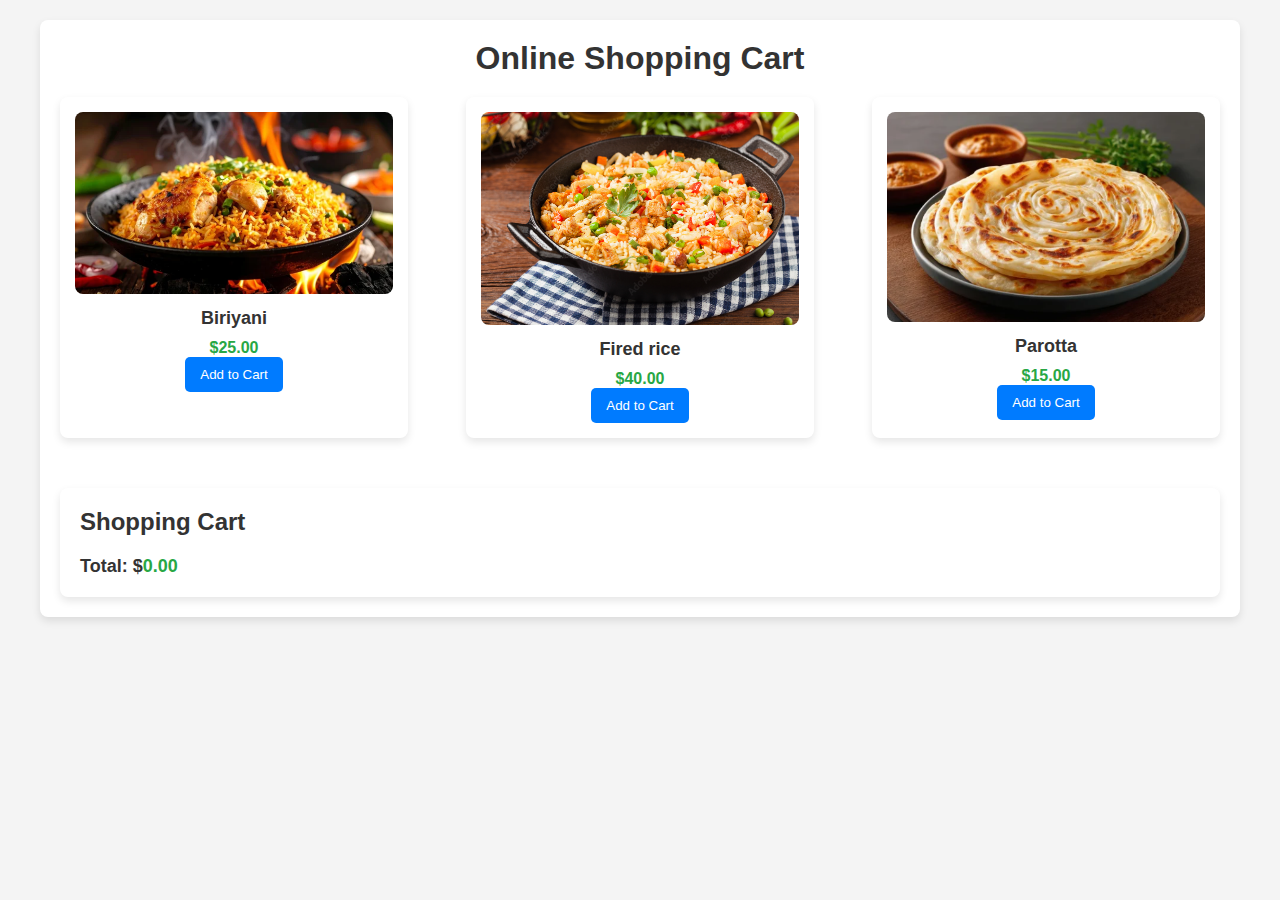
<file: index.html>
<!DOCTYPE html>
<html lang="en">
<head>
    <meta charset="UTF-8">
    <meta name="viewport" content="width=device-width, initial-scale=1.0">
    <title>Shopping Cart</title>
    <link rel="stylesheet" href="style.css">
</head>
<body>

    <div class="container">
        <h1>Online Shopping Cart</h1>
        
        <div class="products">
            <div class="product">
                <img src="./images/biriyani.png" alt="Product 1">
                <h2>Biriyani</h2>
                <p class="price">$25.00</p>
                <button class="add-to-cart">Add to Cart</button>
            </div>
            <div class="product">
                <img src="./images/fried rice.png" alt="Product 2">
                <h2>Fired rice</h2>
                <p class="price">$40.00</p>
                <button class="add-to-cart">Add to Cart</button>
            </div>
            <div class="product">
                <img src="./images/parotta.png" alt="Product 3">
                <h2>Parotta</h2>
                <p class="price">$15.00</p>
                <button class="add-to-cart">Add to Cart</button>
            </div>
        </div>

        <div class="cart">
            <h2>Shopping Cart</h2>
            <ul id="cart-items">
                <!-- Items will appear here -->
            </ul>
            <p>Total: $<span id="total">0.00</span></p>
        </div>
    </div>

    <script>
        const addToCartButtons = document.querySelectorAll('.add-to-cart');
        const cartItems = document.getElementById('cart-items');
        const totalElement = document.getElementById('total');

        let total = 0;

        addToCartButtons.forEach((button, index) => {
            button.addEventListener('click', () => {
                const product = button.parentElement;
                const productName = product.querySelector('h2').innerText;
                const productPrice = parseFloat(product.querySelector('.price').innerText.slice(1));

                // Add item to cart
                const cartItem = document.createElement('li');
                cartItem.textContent = `${productName} - $${productPrice.toFixed(2)}`;
                cartItems.appendChild(cartItem);

                // Update total
                total += productPrice;
                totalElement.innerText = total.toFixed(2);
            });
        });
    </script>

</body>
</html>
</file>
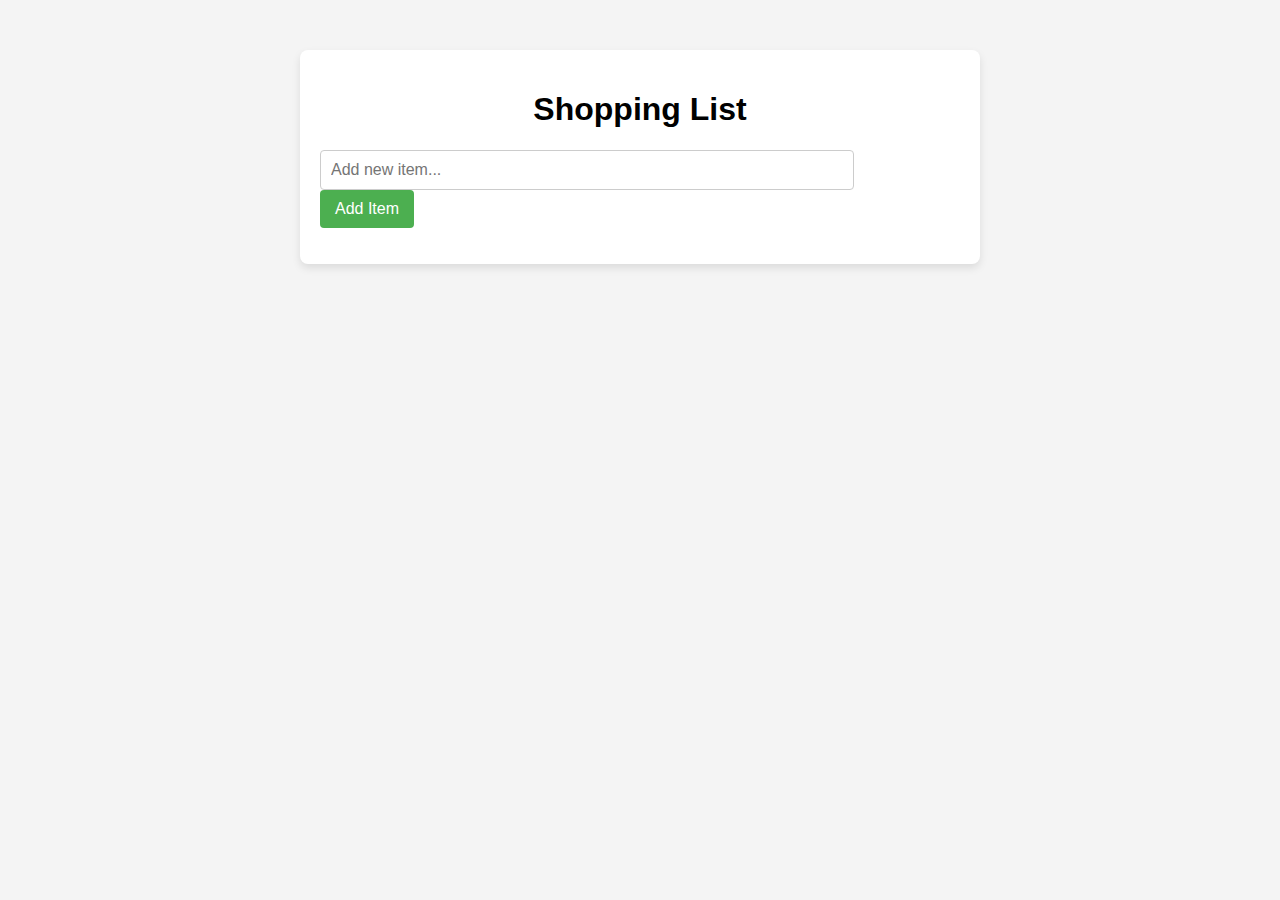
<file: new.html>
<!DOCTYPE html>
<html lang="en">
<head>
    <meta charset="UTF-8">
    <meta name="viewport" content="width=device-width, initial-scale=1.0">
    <meta http-equiv="X-UA-Compatible" content="ie=edge">
    <title>Shopping List</title>
    <style>
        body {
            font-family: Arial, sans-serif;
            background-color: #f4f4f4;
            margin: 0;
            padding: 0;
        }
        .container {
            width: 50%;
            margin: 50px auto;
            background-color: white;
            padding: 20px;
            border-radius: 8px;
            box-shadow: 0 4px 8px rgba(0, 0, 0, 0.1);
        }
        h1 {
            text-align: center;
        }
        input[type="text"] {
            width: 80%;
            padding: 10px;
            margin-right: 10px;
            font-size: 16px;
            border: 1px solid #ccc;
            border-radius: 4px;
        }
        button {
            padding: 10px 15px;
            font-size: 16px;
            background-color: #4CAF50;
            color: white;
            border: none;
            border-radius: 4px;
            cursor: pointer;
        }
        button:hover {
            background-color: #45a049;
        }
        ul {
            list-style-type: none;
            padding: 0;
        }
        li {
            background-color: #f9f9f9;
            margin: 10px 0;
            padding: 10px;
            border-radius: 4px;
            display: flex;
            justify-content: space-between;
            align-items: center;
        }
        .remove-btn {
            background-color: #f44336;
            border: none;
            padding: 5px 10px;
            color: white;
            cursor: pointer;
            border-radius: 4px;
        }
        .remove-btn:hover {
            background-color: #e53935;
        }
    </style>
</head>
<body>

    <div class="container">
        <h1>Shopping List</h1>
        <input type="text" id="itemInput" placeholder="Add new item..." />
        <button onclick="addItem()">Add Item</button>

        <ul id="shoppingList">
            <!-- List items will appear here -->
        </ul>
    </div>

    <script>
        // Function to add items to the list
        function addItem() {
            const input = document.getElementById('itemInput');
            const itemText = input.value.trim();

            if (itemText === "") {
                alert("Please enter an item.");
                return;
            }

            const ul = document.getElementById('shoppingList');
            const li = document.createElement('li');

            // Create the item text and append to the list item
            const textNode = document.createTextNode(itemText);
            li.appendChild(textNode);

            // Create a remove button for each item
            const removeButton = document.createElement('button');
            removeButton.textContent = "Remove";
            removeButton.className = "remove-btn";
            removeButton.onclick = function () {
                ul.removeChild(li);
            };
            li.appendChild(removeButton);

            // Append the new list item to the unordered list
            ul.appendChild(li);

            // Clear the input field after adding the item
            input.value = "";
        }
    </script>

</body>
</html>
</file>
<file: style.css>
/* Basic reset */
* {
    margin: 0;
    padding: 0;
    box-sizing: border-box;
}

body {
    font-family: Arial, sans-serif;
    background-color: #f4f4f4;
    color: #333;
    padding: 20px;
}

.container {
    max-width: 1200px;
    margin: 0 auto;
    padding: 20px;
    background-color: white;
    border-radius: 8px;
    box-shadow: 0 4px 8px rgba(0, 0, 0, 0.1);
}

h1 {
    text-align: center;
    margin-bottom: 20px;
}

.products {
    display: flex;
    justify-content: space-between;
    margin-bottom: 40px;
}

.product {
    background-color: #fff;
    padding: 15px;
    border-radius: 8px;
    text-align: center;
    width: 30%;
    box-shadow: 0 4px 8px rgba(0, 0, 0, 0.1);
    transition: transform 0.3s;
}

.product:hover {
    transform: translateY(-10px);
}

.product img {
    max-width: 100%;
    border-radius: 8px;
}

.product h2 {
    margin: 10px 0;
    font-size: 18px;
}

.price {
    color: #28a745;
    font-weight: bold;
}

.add-to-cart {
    background-color: #007bff;
    color: white;
    border: none;
    padding: 10px 15px;
    cursor: pointer;
    border-radius: 5px;
    transition: background-color 0.3s;
}

.add-to-cart:hover {
    background-color: #0056b3;
}

.cart {
    margin-top: 50px;
    background-color: #fff;
    padding: 20px;
    border-radius: 8px;
    box-shadow: 0 4px 8px rgba(0, 0, 0, 0.1);
}

.cart h2 {
    margin-bottom: 20px;
}

.cart ul {
    list-style: none;
    padding: 0;
}

.cart ul li {
    margin-bottom: 10px;
}

.cart p {
    font-size: 18px;
    font-weight: bold;
    margin-top: 20px;
}

.cart p span {
    color: #28a745;
}
</file>
